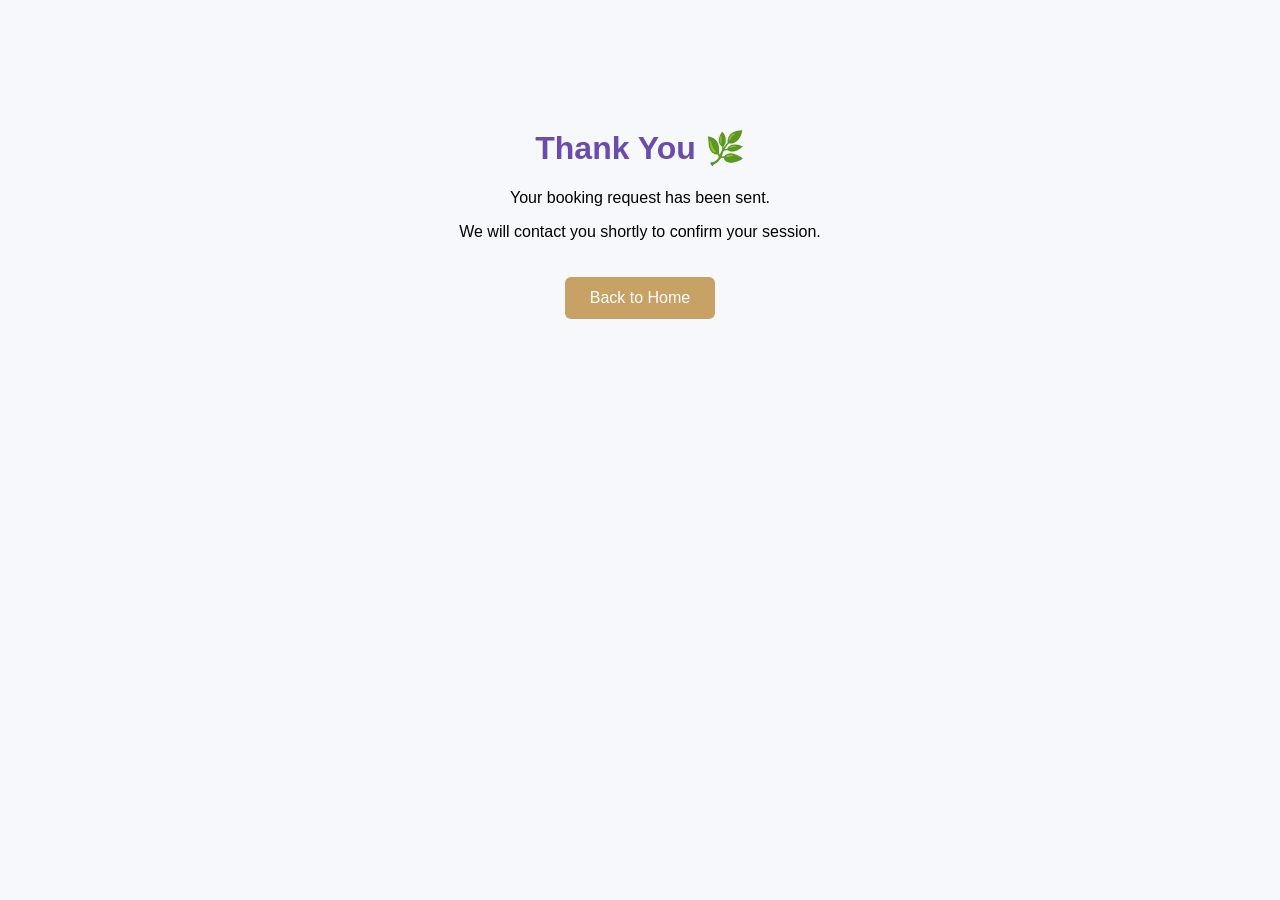
<file: thankyou.html>
<!DOCTYPE html>
<html>
<head>
<title>Booking Confirmed</title>
<style>
body{
    font-family:Arial;
    text-align:center;
    padding:100px;
    background:#f7f8fc;
}
h1{color:#6a4caf;}
a{
    display:inline-block;
    margin-top:20px;
    padding:12px 25px;
    background:#c8a165;
    color:white;
    text-decoration:none;
    border-radius:6px;
}
</style>
</head>

<body>

<h1>Thank You 🌿</h1>
<p>Your booking request has been sent.</p>
<p>We will contact you shortly to confirm your session.</p>

<a href="index.html">Back to Home</a>

</body>
</html>
</file>
